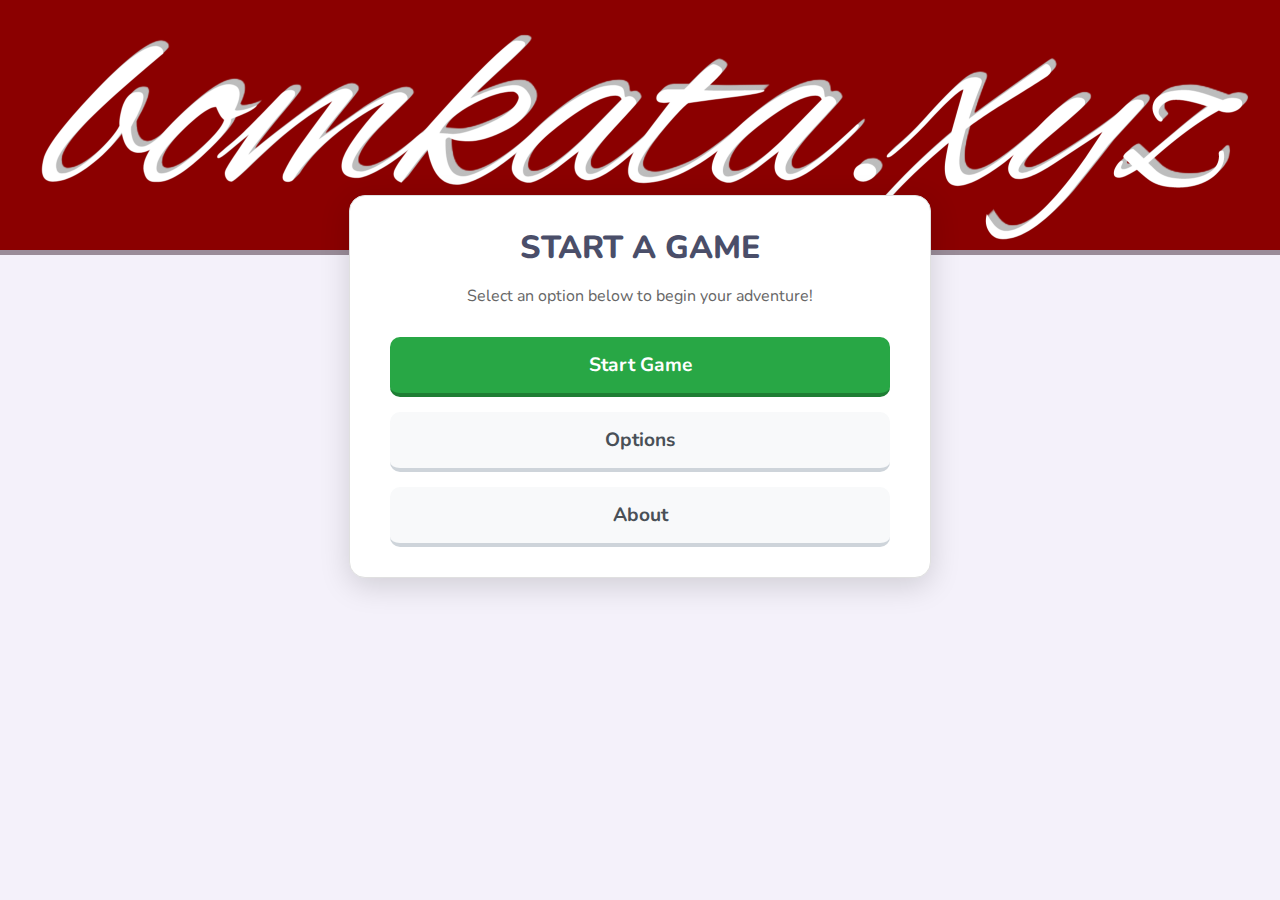
<file: index.html>
<!DOCTYPE html>
<html lang="en">
<head>
    <meta charset="UTF-8">
    <meta name="viewport" content="width=device-width, initial-scale=1.0">
    <title>Pixel Adventure - Main Menu</title>
    <link rel="stylesheet" href="style.css">
    <link rel="preconnect" href="https://fonts.googleapis.com">
    <link rel="preconnect" href="https://fonts.gstatic.com" crossorigin>
    <link href="https://fonts.googleapis.com/css2?family=Nunito:wght@400;700;800&display=swap" rel="stylesheet">
</head>
<body>

    <header class="main-header">
        </header>

    <main>
        <div class="menu-panel">
            <h2>START A GAME</h2>
            <p>Select an option below to begin your adventure!</p>
            <nav class="menu-nav">
                <a href="#" class="menu-button">Start Game</a>
                <a href="#" class="menu-button secondary">Options</a>
                <a href="#" class="menu-button secondary">About</a>
            </nav>
        </div>
    </main>

</body>
</html>
</file>
<file: style.css>
/* General page setup */
body {
    margin: 0;
    font-family: 'Nunito', sans-serif; /* Modern, rounded font */
    background-color: #f4f1fa; /* Light lavender background like the reference */
    color: #333;
}

/* Header section with the background image */
.main-header {
    height: 250px;
    background-color: darkred; /* Fallback color if image fails */
    
    /* --- IMPORTANT: REPLACE WITH YOUR IMAGE URL --- */
    background-image: url('banassets/defbanner.png'); /* Using a placeholder */
    
    background-size: cover;
    background-position: center;
    border-bottom: 5px solid #9a8c98;
}

/* Main content area */
main {
    display: flex;
    justify-content: center;
    padding: 20px;
    margin-top: -80px; /* Pulls the panel up over the header image */
    position: relative;
}

/* The main white card for the menu */
.menu-panel {
    background-color: #ffffff;
    padding: 30px 40px;
    border-radius: 16px;
    box-shadow: 0 8px 30px rgba(0, 0, 0, 0.15);
    text-align: center;
    width: 100%;
    max-width: 500px;
    border: 1px solid #e0e0e0;
}

.menu-panel h2 {
    font-size: 2em;
    font-weight: 800;
    color: #4a4e69;
    margin-top: 0;
    margin-bottom: 10px;
}

.menu-panel p {
    color: #666;
    margin-bottom: 30px;
}

/* Navigation container */
.menu-nav {
    display: flex;
    flex-direction: column;
    gap: 15px; /* Space between buttons */
}

/* Main button styling (Green) */
.menu-button {
    background-color: #28a745; /* Vibrant green like the 'Join' button */
    color: #ffffff;
    padding: 15px 20px;
    text-decoration: none;
    border-radius: 10px;
    font-size: 1.2em;
    font-weight: 700;
    border: none;
    border-bottom: 4px solid #1e7e34;
    transition: all 0.1s ease-in-out;
}

.menu-button:hover {
    background-color: #2cbf4d;
    transform: translateY(-2px);
    border-bottom-width: 6px;
}

.menu-button:active {
    transform: translateY(1px);
    border-bottom-width: 3px;
}

/* Secondary button style (Gray) */
.menu-button.secondary {
    background-color: #f8f9fa;
    color: #495057;
    border-bottom: 4px solid #ced4da;
}

.menu-button.secondary:hover {
    background-color: #e9ecef;
}

/* Media query for smaller screens */
@media (max-width: 600px) {
    .main-header {
        height: 200px;
    }

    main {
        margin-top: -60px;
        padding: 15px;
    }
    
    .menu-panel {
        padding: 25px 20px;
    }

    .menu-panel h2 {
        font-size: 1.8em;
    }
}
</file>
